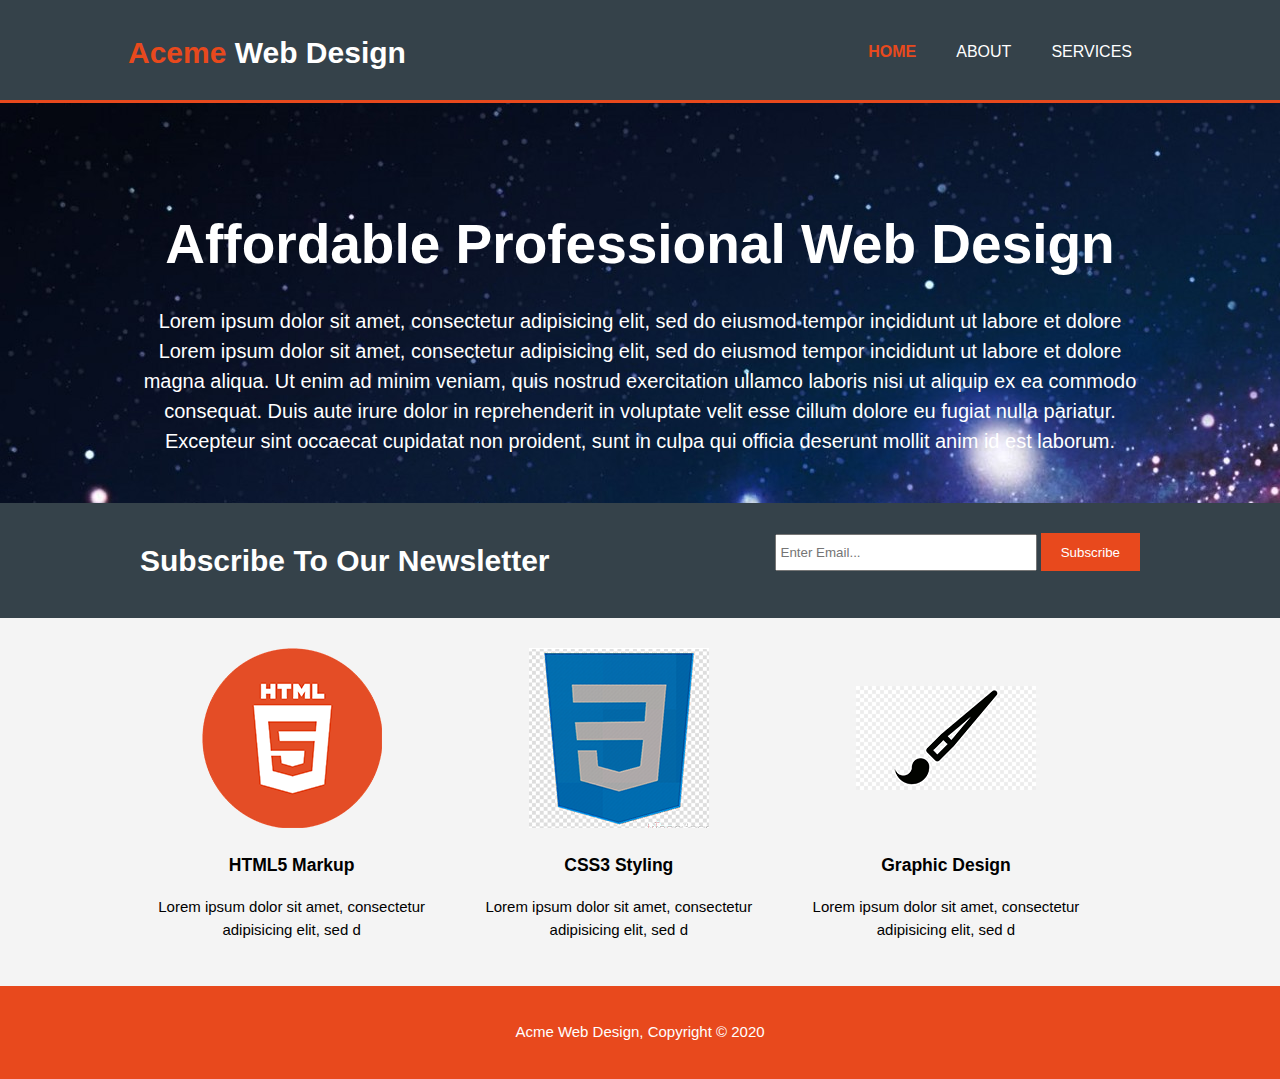
<file: index.html>
<!DOCTYPE html>
<html>
<head>
	<meta charset="utf-8">
	<meta name="viewport" content="width=device-width">
	<meta name="description" content="Affordable and professional web design">
	<meta name="keywords" content="web design, affordable web design, professional web design">
	<meta name="author" content="Jack">
	<title>Aceme Web Design | Welcome</title>
	<link rel="stylesheet" type="text/css" href="./css/style.css">
</head>
<body>
	<header>
		<div class="container">
			<div id="branding">
				<h1><span class="highlight">Aceme</span> Web Design</h1>
			</div>
			<nav>
				<ul>
					<li class="current"><a href="index.html">Home</a></li>
					<li><a href="about.html">About</a></li>
					<li><a href="services.html">Services</a></li>
				</ul>
			</nav>
		</div>
	</header>

	<section id="showcase">
		<div class="container">
			<h1>Affordable Professional Web Design</h1>
			<p>
				Lorem ipsum dolor sit amet, consectetur adipisicing elit, sed do eiusmod
				tempor incididunt ut labore et dolore 
				Lorem ipsum dolor sit amet, consectetur adipisicing elit, sed do eiusmod
				tempor incididunt ut labore et dolore magna aliqua. Ut enim ad minim veniam,
				quis nostrud exercitation ullamco laboris nisi ut aliquip ex ea commodo
				consequat. Duis aute irure dolor in reprehenderit in voluptate velit esse
				cillum dolore eu fugiat nulla pariatur. Excepteur sint occaecat cupidatat non
				proident, sunt in culpa qui officia deserunt mollit anim id est laborum.
			</p>
		</div>
	</section>

	<section id="newsletter">
		<div class="container">
			<h1>Subscribe To Our Newsletter</h1>
			<form>
				<input type="email" placeholder="Enter Email...">
				<button type="submit" class="button_1">Subscribe</button>
			</form>
		</div>
	</section>

	<section id="boxes">
		<div class="container">
			<div class="box"> 
				<img src="./img/logo_html.png">
				<h3>HTML5 Markup</h3>
				<p>
					Lorem ipsum dolor sit amet, consectetur adipisicing elit, sed d	
				</p>
			</div>
			<div class="box"> 
				<img src="./img/logo_css.png">
				<h3>CSS3 Styling</h3>
				<p>
					Lorem ipsum dolor sit amet, consectetur adipisicing elit, sed d	
				</p>
			</div>
			<div class="box"> 
				<img src="./img/logo_brush.png">
				<h3>Graphic Design</h3>
				<p>
					Lorem ipsum dolor sit amet, consectetur adipisicing elit, sed d	
				</p>
			</div>
		</div>
	</section>

	<footer>
		<p>Acme Web Design, Copyright &copy; 2020</p>
	</footer>

</body>
</html>
</file>
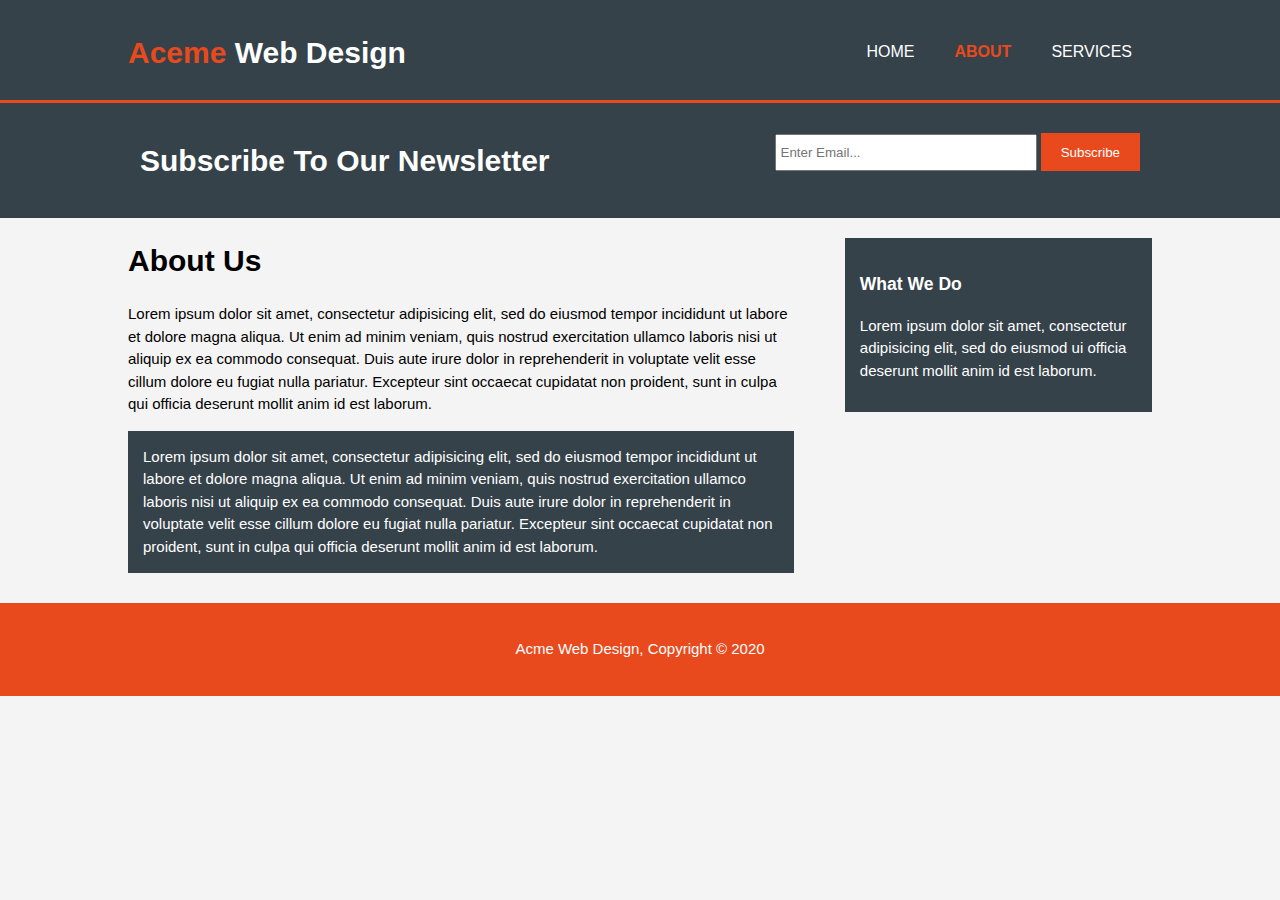
<file: about.html>
<!DOCTYPE html>
<html>
<head>
	<meta charset="utf-8">
	<meta name="viewport" content="width=device-width">
	<meta name="description" content="Affordable and professional web design">
	<meta name="keywords" content="web design, affordable web design, professional web design">
	<meta name="author" content="Jack">
	<title>Aceme Web Design | About</title>
	<link rel="stylesheet" type="text/css" href="./css/style.css">
</head>
<body>
	<header>
		<div class="container">
			<div id="branding">
				<h1><span class="highlight">Aceme</span> Web Design</h1>
			</div>
			<nav>
				<ul>
					<li><a href="index.html">Home</a></li>
					<li class="current"><a href="about.html">About</a></li>
					<li><a href="services.html">Services</a></li>
				</ul>
			</nav>
		</div>
	</header>


	<section id="newsletter">
		<div class="container">
			<h1>Subscribe To Our Newsletter</h1>
			<form>
				<input type="email" placeholder="Enter Email...">
				<button type="submit" class="button_1">Subscribe</button>
			</form>
		</div>
	</section>

	<section id="main">
		<div class="container">
			<article id="main-col">
				<h1 class="page-title">About Us</h1>
				<p>Lorem ipsum dolor sit amet, consectetur adipisicing elit, sed do eiusmod
				tempor incididunt ut labore et dolore magna aliqua. Ut enim ad minim veniam,
				quis nostrud exercitation ullamco laboris nisi ut aliquip ex ea commodo
				consequat. Duis aute irure dolor in reprehenderit in voluptate velit esse
				cillum dolore eu fugiat nulla pariatur. Excepteur sint occaecat cupidatat non
				proident, sunt in culpa qui officia deserunt mollit anim id est laborum.</p>
				<p class="dark">Lorem ipsum dolor sit amet, consectetur adipisicing elit, sed do eiusmod
				tempor incididunt ut labore et dolore magna aliqua. Ut enim ad minim veniam,
				quis nostrud exercitation ullamco laboris nisi ut aliquip ex ea commodo
				consequat. Duis aute irure dolor in reprehenderit in voluptate velit esse
				cillum dolore eu fugiat nulla pariatur. Excepteur sint occaecat cupidatat non
				proident, sunt in culpa qui officia deserunt mollit anim id est laborum.</p>
			</article>

			<aside id="sidebar">
				<div class="dark">
					<h3>What We Do</h3>
					<p>Lorem ipsum dolor sit amet, consectetur adipisicing elit, sed do eiusmod
					ui officia deserunt mollit anim id est laborum.</p>
				</div>
			</aside>
		</div>
	</section>

	<footer>
		<p>Acme Web Design, Copyright &copy; 2020</p>
	</footer>

</body>
</html>
</file>
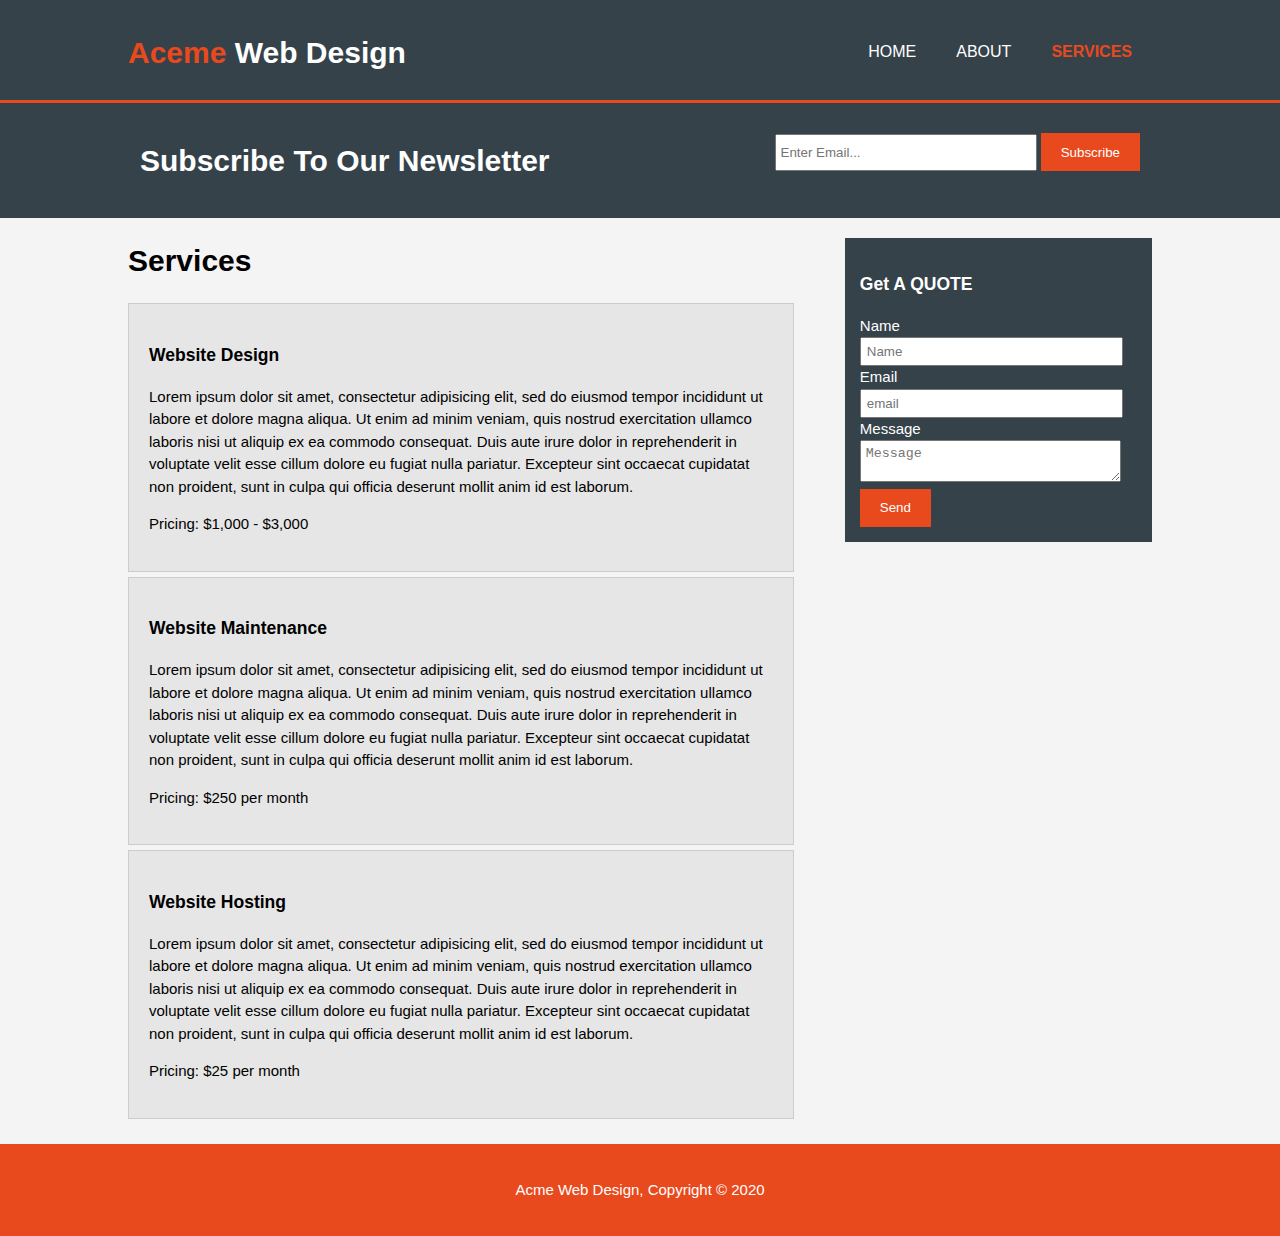
<file: services.html>
<!DOCTYPE html>
<html>
<head>
	<meta charset="utf-8">
	<meta name="viewport" content="width=device-width">
	<meta name="description" content="Affordable and professional web design">
	<meta name="keywords" content="web design, affordable web design, professional web design">
	<meta name="author" content="Jack">
	<title>Aceme Web Design | Services</title>
	<link rel="stylesheet" type="text/css" href="./css/style.css">
</head>
<body>
	<header>
		<div class="container">
			<div id="branding">
				<h1><span class="highlight">Aceme</span> Web Design</h1>
			</div>
			<nav>
				<ul>
					<li><a href="index.html">Home</a></li>
					<li><a href="about.html">About</a></li>
					<li class="current"><a href="services.html">Services</a></li>
				</ul>
			</nav>
		</div>
	</header>


	<section id="newsletter">
		<div class="container">
			<h1>Subscribe To Our Newsletter</h1>
			<form>
				<input type="email" placeholder="Enter Email...">
				<button type="submit" class="button_1">Subscribe</button>
			</form>
		</div>
	</section>

	<section id="main">
		<div class="container">
			<article id="main-col">
				<h1 class="page-title">Services</h1>
				<ul id="services">
					<li>
						<h3>Website Design</h3>
						<p>Lorem ipsum dolor sit amet, consectetur adipisicing elit, sed do eiusmod
						tempor incididunt ut labore et dolore magna aliqua. Ut enim ad minim veniam,
						quis nostrud exercitation ullamco laboris nisi ut aliquip ex ea commodo
						consequat. Duis aute irure dolor in reprehenderit in voluptate velit esse
						cillum dolore eu fugiat nulla pariatur. Excepteur sint occaecat cupidatat non
						proident, sunt in culpa qui officia deserunt mollit anim id est laborum.</p>
						<p>Pricing: $1,000 - $3,000</p>
					</li>
					<li>
						<h3>Website Maintenance</h3>
						<p>Lorem ipsum dolor sit amet, consectetur adipisicing elit, sed do eiusmod
						tempor incididunt ut labore et dolore magna aliqua. Ut enim ad minim veniam,
						quis nostrud exercitation ullamco laboris nisi ut aliquip ex ea commodo
						consequat. Duis aute irure dolor in reprehenderit in voluptate velit esse
						cillum dolore eu fugiat nulla pariatur. Excepteur sint occaecat cupidatat non
						proident, sunt in culpa qui officia deserunt mollit anim id est laborum.</p>
						<p>Pricing: $250 per month</p>
					</li>
					<li>
						<h3>Website Hosting</h3>
						<p>Lorem ipsum dolor sit amet, consectetur adipisicing elit, sed do eiusmod
						tempor incididunt ut labore et dolore magna aliqua. Ut enim ad minim veniam,
						quis nostrud exercitation ullamco laboris nisi ut aliquip ex ea commodo
						consequat. Duis aute irure dolor in reprehenderit in voluptate velit esse
						cillum dolore eu fugiat nulla pariatur. Excepteur sint occaecat cupidatat non
						proident, sunt in culpa qui officia deserunt mollit anim id est laborum.</p>
						<p>Pricing: $25 per month</p>
					</li>
				</ul>
			</article>

			<aside id="sidebar">
				<div class="dark">
					<h3>Get A QUOTE</h3>
					<form class="quote">
						<div>
							<label>Name</label><br>
							<input type="text" placeholder="Name">
						</div>
						<div>
							<label>Email</label><br>
							<input type="text" placeholder="email">
						</div>
						<div>
							<label>Message</label><br>
							<textarea placeholder="Message"></textarea> 
						</div>
						<button class="button_1" type="submit">Send</button>
					</form>

				</div>
			</aside>
		</div>
	</section>

	<footer>
		<p>Acme Web Design, Copyright &copy; 2020</p>
	</footer>

</body>
</html>
</file>
<file: css/style.css>
body{
/*	font-family: Arial, Helvetica, sans-serif;
	font-size:15px;
	line-height: 1.5; // line space between each line*/
	font: 15px/1.5 Arial, Helvetica, sans-serif; /* Same as above */
	padding:0;
	margin:0;
	background-color: #f4f4f4;
}


/* Use . for class*/
/* Global */
.container {
	width:80%; /* Content occupies 80% of whole screen*/
	margin:auto; /* Move content to middle of screen*/
	overflow: hidden;
}

/* By default, ul has padding */
ul{
	margin:0;
	padding:0;
}

.button_1 {
	height:38px;
	background:#e8491d;
	border:0;
	padding-left: 20px;
	padding-right:20px;
	color:#ffffff;
}


.dark{
	padding:15px;
	background:#35424a;
	color:#ffffff;
	margin-top:10px;
	margin-bottom:10px;
}


/* Header*/
header{
	background:#35424a;
	color:#ffffff;
	padding-top:30px;
	min-height:70px;
	border-bottom:#e8491d 3px solid;
}


header a{
	color:#ffffff;
	text-decoration: none;
	text-transform: uppercase;
	font-size:16px;
}


/* Make li horizontal*/
header li{
	float:left;
	display: inline;
	padding: 0 20px 0 20px;
}


header #branding{
	float:left;

}

header #branding h1{
	margin:0;
}

header nav{
	float:right;
	margin-top:10px;
}

header .highlight, header .current a{
	color:#e8491d;
	font-weight: bold
}


header a:hover{
	color:#cccccc;
	font-weight:bold;
}


/* Showcase */
#showcase{
	min-height:400px;
	background:url(../img/logo_showcase.jpg) no-repeat 0 -300px; /* 0 -300px adjusts picture direction*/
	text-align: center;
	color:#ffffff;
}

#showcase h1{
	margin-top:100px;
	font-size:55px;
	margin-bottom:10px;
}

#showcase p{
	font-size:20px;
}


/* Showcase */
#newsletter{
	padding:15px;
	color:#ffffff;
	background:#35424a;
}


#newsletter h1{
	float:left;
}


#newsletter form{
	float:right;
	margin-top:15px;
}

#newsletter input[type="email"]{
	padding:4px;
	height:25px;
	width:250px;
}

/* Boxes */
#boxes{
	margin-top:20px;
}

#boxes .box{
	float:left;
	text-align:center;
	width:30%;
	padding:10px;
}

#box .box img{
	width:90px;
}

/* Sidebar */
aside#sidebar{
	float: right;
	width:30%;
	margin-top:10px;
}


aside#sidebar .quote input, aside#sidebar .quote textarea{
	width:90%;
	padding:5px;

}


/* Main-col*/
article#main-col{
	float:left;
	width:65%;
}


/* Services */
ul#services li{
	list-style:none;
	padding:20px;
	border:#cccccc solid 1px;
	background:#e6e6e6;
	margin-bottom:5px;
}




footer{
	padding:20px;
	margin-top:20px;
	color:#ffffff;
	background-color:#e8491d;
	text-align:center;
}



/* Media Queries*/
@media(max-width: 768px){
	header #branding,
	header nav,
	header nav li,
	#newsletter h1,
	#newsletter form,
	#boxes .box,
	article#main-col,
	aside#sidebar{
		float:none;
		text-align:center;
		width:100%;
	}

	header {
		padding-bottom:20px;
	}

	#showcase h1{
		margin-top:40px;
	}

	#newsletter button, .quote button{
		display:block;
		width:100%;
	}

	#newsletter form input[type="email"], .quote input, .quote textarea{
		width:100%;
		margin-bottom:5px;
	}


}
</file>
